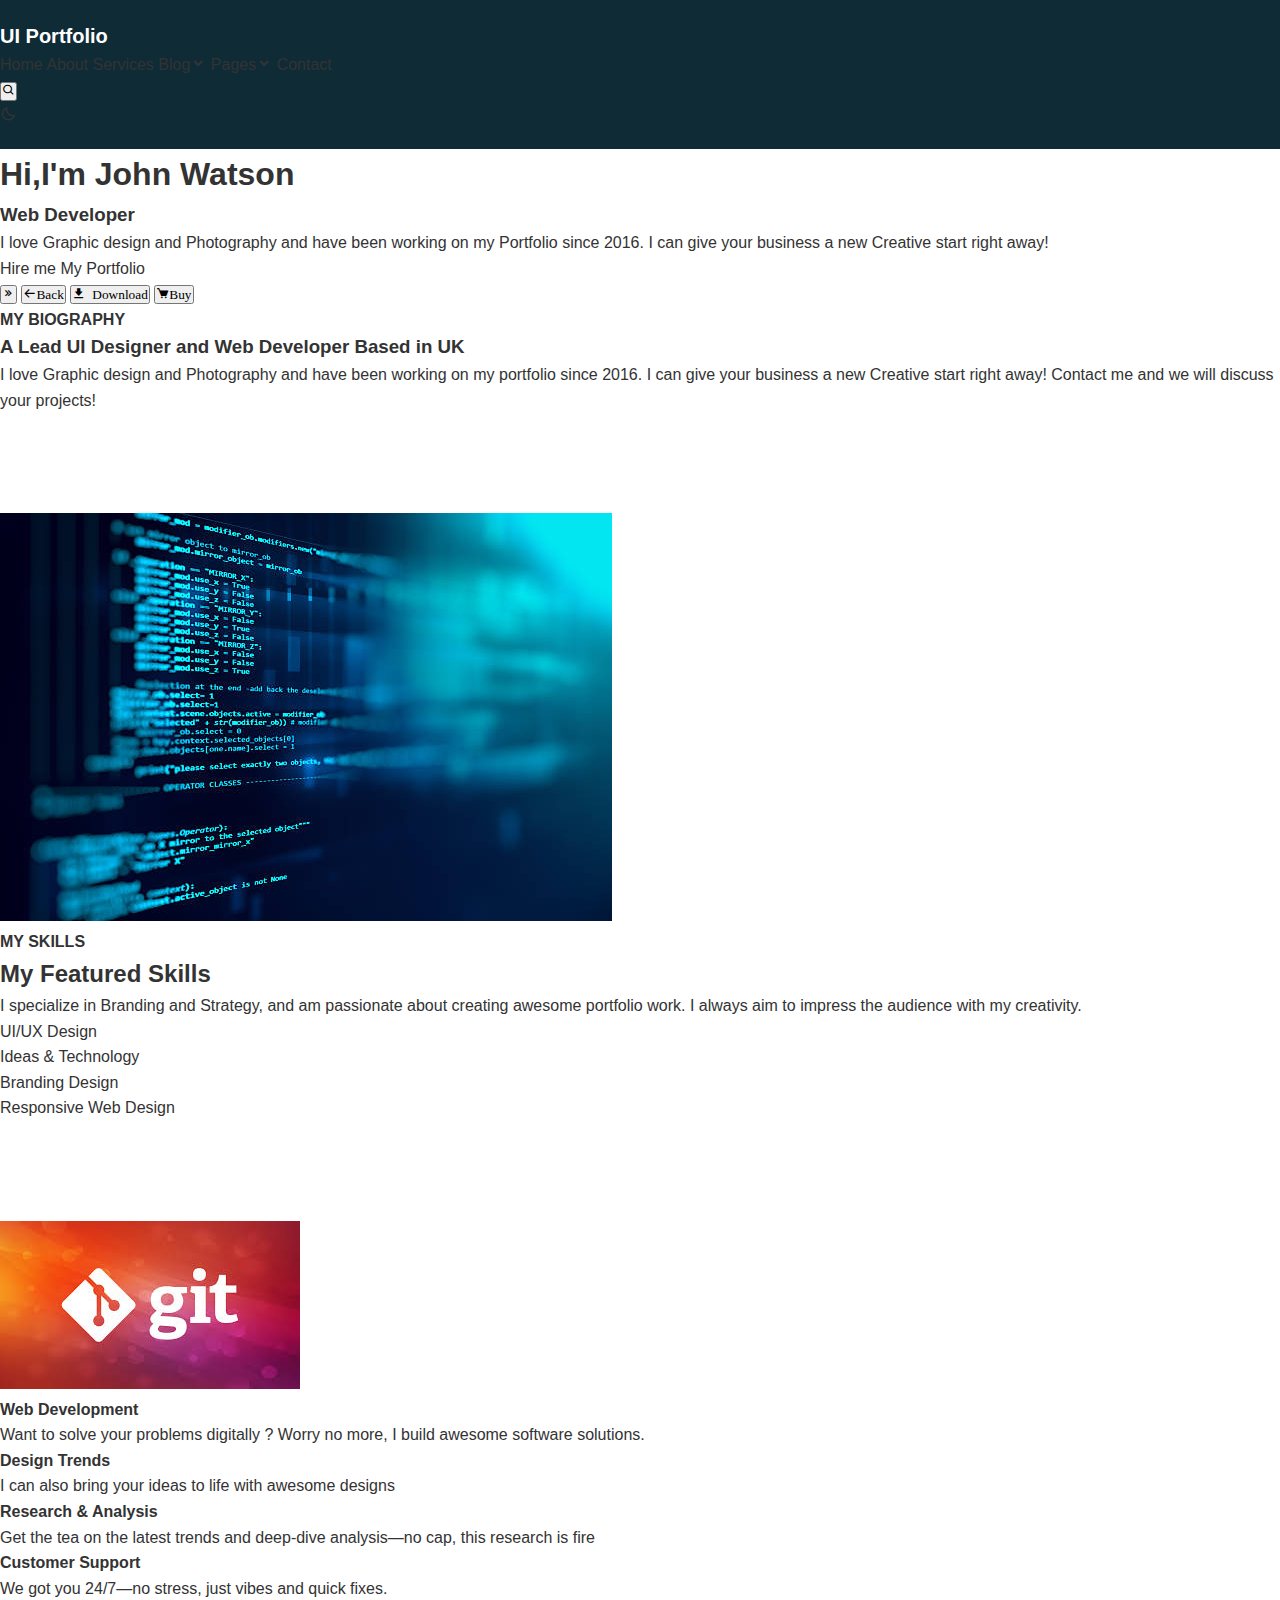
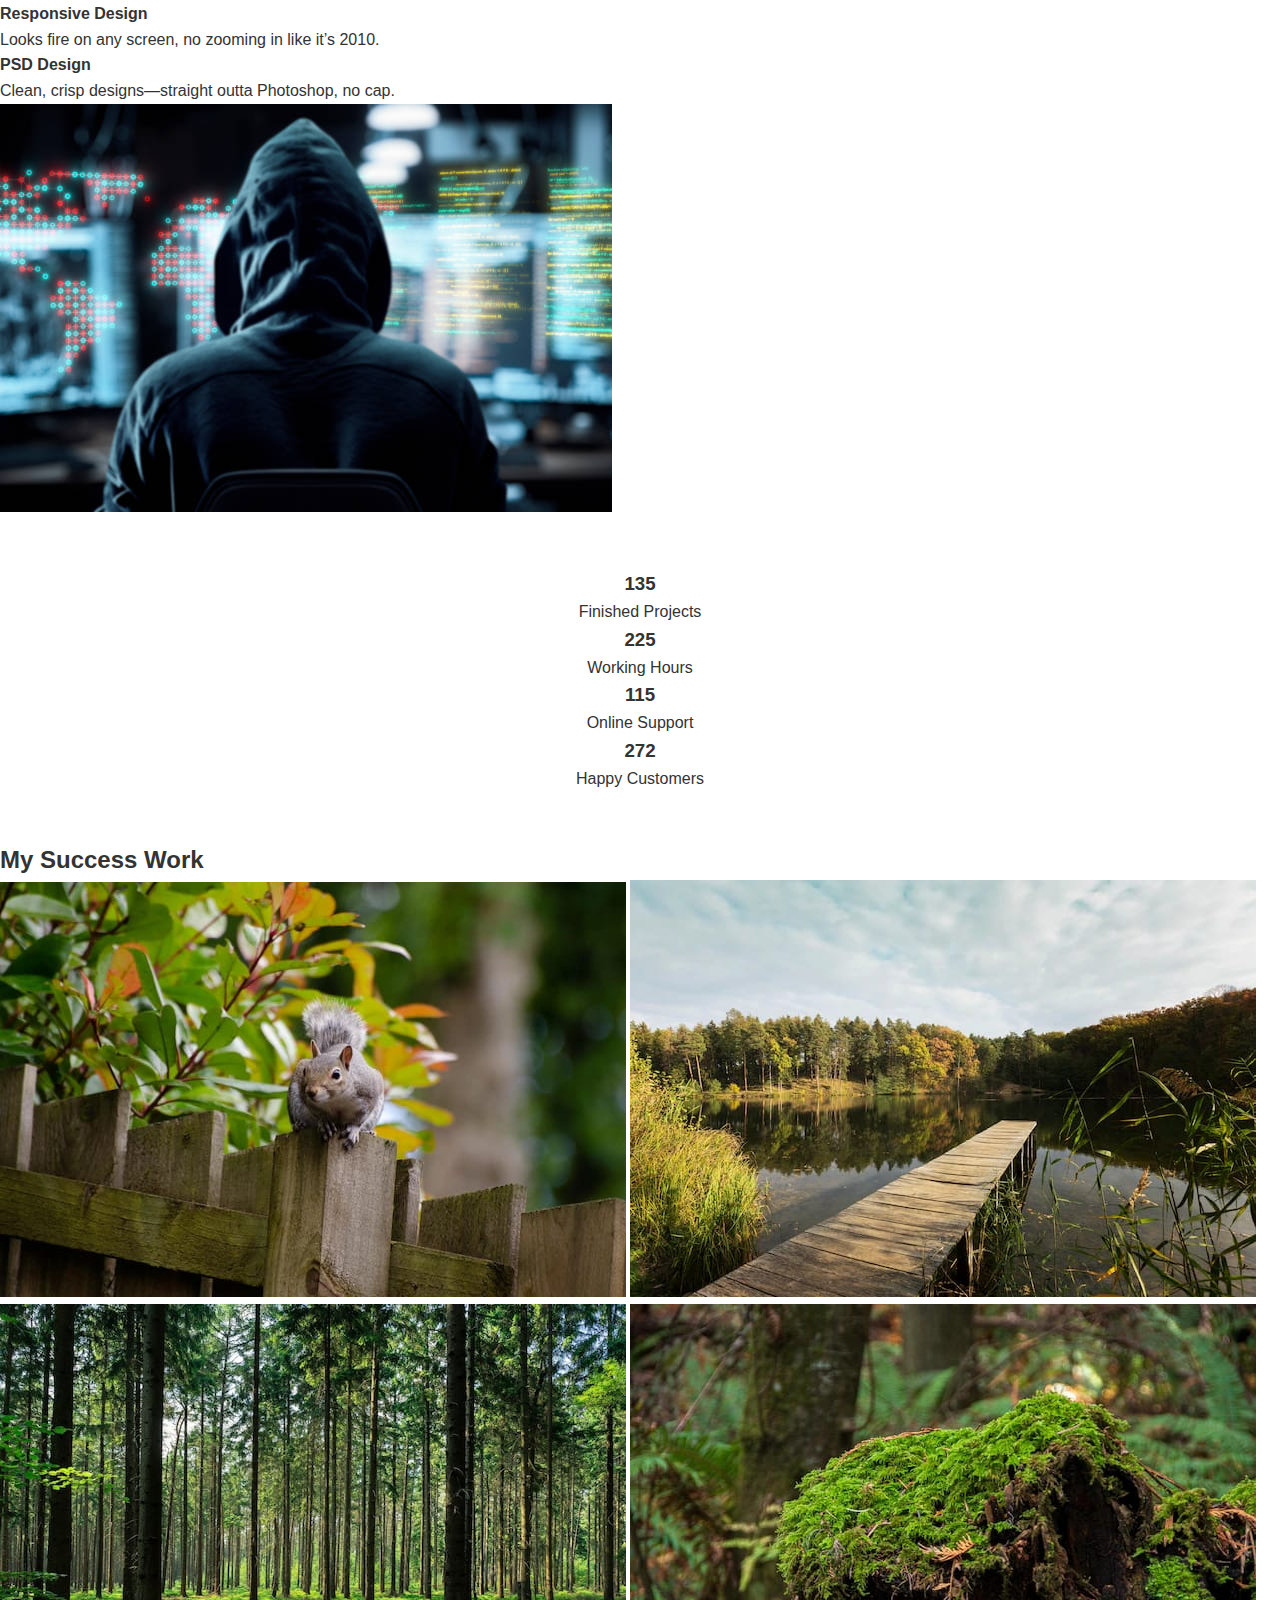
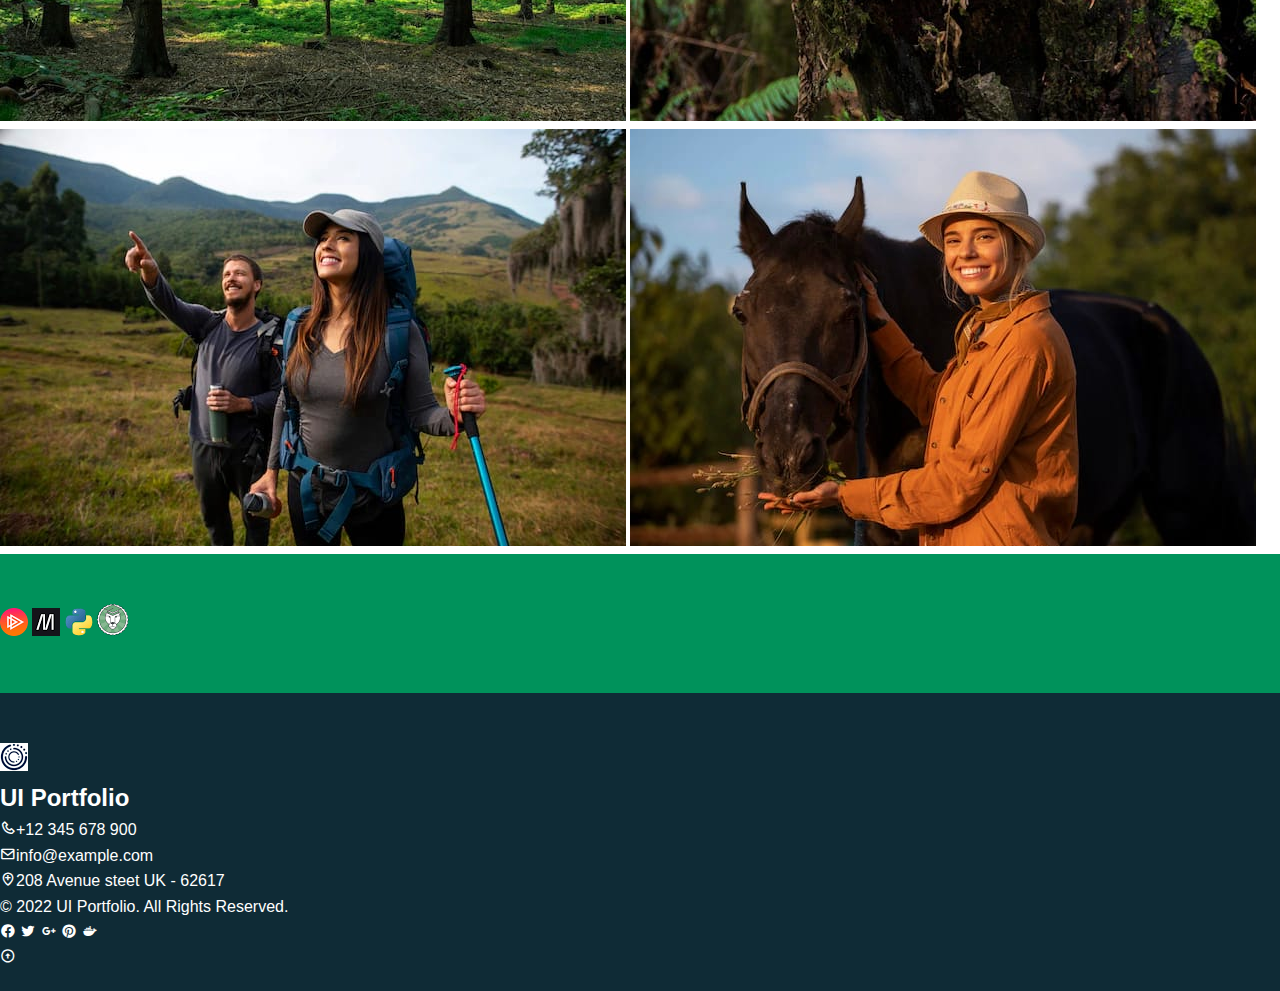
<file: index.html>
<!-- have incorporated malehek's and mwabili's work -->


<!DOCTYPE html>
<html>
  <!-----Main Head section-->
  <head>
    <meta charset="UTF-8" />
    <meta name="viewport" content="width=device-width,initial-scale=1.0" />
    <title>Portfolio of John Watson</title>
    <link rel="stylesheet" href="style.css" />
    <link
      href="https://unpkg.com/boxicons@2.1.4/css/boxicons.min.css"
      rel="stylesheet"
    />


   
  </head>
  <!-----------Body section---------->
  <body>
    <!---Header section------>
    <header class="header">
      <a href="#" class="logo">UI Portfolio</a>

      <nav class="navbar">
        <a href="#">Home</a>
        <a href="#">About </a>
        <a href="#">Services</a>
        <a href="#">Blog<i class="bx bxs-chevron-down"></i></a>
        <a href="#">Pages<i class="bx bxs-chevron-down"></i></a>
        <a href="#">Contact</a>
        <form class="search-form" action="#" method="get">
          <button type="submit"><i class="bx bx-search"></i></button>
        </form>
        <a href="#"><i class="bx bx-moon"></i></a>
      </nav>
    </header>

    <!---Class home content section-->
    <section class="home">
      <div class="home-content">
        <h1>Hi,I'm John Watson</h1>
        <h3>Web Developer</h3>
        <p>
          I love Graphic design and Photography and have been working on my
          Portfolio since 2016. I can give your business a new Creative start
          right away!
        </p>
        <div class="box-btn">
          <a href="#">Hire me </a>
          <a href="#">My Portfolio</a>
        </div>
        <div class="button-container">
          <button class="right-button">
            <i class="bx bx-chevrons-right"></i>
          </button>
          <button class="back-button">
            <i class="bx bx-arrow-back">Back</i>
          </button>
          <button class="download-button">
            <i class="bx bxs-download"> Download</i>
          </button>
          <button class="buy-button"><i class="bx bxs-cart">Buy</i></button>
        </div>
      </div>
    </section>

    <!----Hire me section--->
    <section>
      <div class="Hire me">
        <h4>MY BIOGRAPHY</h4>
        <h3>A Lead UI Designer and Web Developer Based in UK</h3>
        <p>
          I love Graphic design and Photography and have been working on my
          portfolio since 2016. I can give your business a new Creative start
          right away! Contact me and we will discuss your projects!
        </p>
      </div>
    </section>

<!-- skills section -->
    <section class="skills">
        <img src="./images/skill1.jpg" alt="Skill Image 1">
        <div class="skillsContent">
          <h4>MY SKILLS</h4>
          <h2>My Featured Skills</h2>
          <p>I specialize in Branding and Strategy, and am passionate about creating awesome portfolio work. I always aim to impress the audience with my creativity.</p>
    <!-- progress bars -->
          <div class="skillBar">
            <div class="skillTitle">UI/UX Design</div>
            <div class="skillProgress"></div>
          </div>
    
          <div class="skillBar">
            <div class="skillTitle">Ideas & Technology</div>
            <div class="skillProgress"></div>
          </div>
    
          <div class="skillBar">
            <div class="skillTitle">Branding Design</div>
            <div class="skillProgress"></div>
          </div>
    
          <div class="skillBar">
            <div class="skillTitle">Responsive Web Design</div>
            <div class="skillProgress"></div>
          </div>
        </div>
      </section>
    
      <section class="img2">
        <img src="./images/skill2.jpeg" alt="Skill Image 2">
      </section>
    <!-- features -->
      <section class="features">
        <div class="featureList">
          <div class="featureItem">
            
            <div>
              <h4>Web Development</h4>
              <p>Want to solve your problems digitally ? Worry no more, I build awesome software solutions. </p>
            </div>
          </div>
          <div class="featureItem">

            <div>
              <h4>Design Trends</h4>
              <p>I can also bring your ideas to life with awesome designs</p>
            </div>
          </div>
          <div class="featureItem">
           
            <div>
              <h4>Research & Analysis</h4>
              <p>Get the tea on the latest trends and deep-dive analysis—no cap, this research is fire</p>
            </div>
          </div>
          <div class="featureItem">

            <div>
              <h4>Customer Support</h4>
              <p>We got you 24/7—no stress, just vibes and quick fixes.</p>
            </div>
          </div>
          <div class="featureItem">
            
            <div>
              <h4>Responsive Design</h4>
              <p>Looks fire on any screen, no zooming in like it’s 2010.</p>
            </div>
          </div>
          <div class="featureItem">

            <div>
              <h4>PSD Design</h4>
              <p>Clean, crisp designs—straight outta Photoshop, no cap.</p>
            </div>
          </div>
        </div>
        <!-- third image skill section -->
        <div class="featureImage">
          <img src="./images/skill3.jpg" alt="Profile">
        </div>
      </section>
    <!-- statistics -->
      <section class="stats">
        <div class="stat">
          <h3>135</h3>
          <p>Finished Projects</p>
        </div>
        <div class="stat">
          <h3>225</h3>
          <p>Working Hours</p>
        </div>
        <div class="stat">
          <h3>115</h3>
          <p>Online Support</p>
        </div>
        <div class="stat">
          <h3>272</h3>
          <p>Happy Customers</p>
        </div>
      </section>
    <!-- end of stats -->
    

<!-- Success work section, partners logos section and footer -->

<!-- Success work section starts here -->
    <section class="success_work">
        <h2 class="section_title">My Success Work</h2>
        
        <div class="success_images">
            <img src="./images/1.jpg" alt="Work Image 1">
            <img src="./images/2.jpg" alt="Work Image 2">
            <img src="./images/3.jpg" alt="Work Image 3">
            <img src="./images/4.jpg" alt="Work Image 4">
            <img src="./images/5.jpg" alt="Work Image 5">
            <img src="./images/6.jpg" alt="Work Image 6">
        </div>
    </section>

<!-- Success work section ends here -->


<!-- Partners logos section starts here -->

    <section class="partners"> 
        <div class="partners_container">
            <div class="partners_logos">
                <img src="./images/logo1.png" alt="Logo 1">
                <img src="./images/logo2.png" alt="Logo 2">
                <img src="./images/logo3.png" alt="Logo 3">
                <img src="./images/logo4.png" alt="Logo 4">
            </div>
        </div>    

    </section>

<!-- Partners logos section ends here -->

<!-- Footer section starts here -->
    <footer>
        <div class="footer_content">
            <div class="footer_start">
                <div class="footer_logo">
                    <img src="./images/footer logo.png" alt="Logo">
                    <h2>UI Portfolio</h2>
                </div>
                
                <div class="contact_info">
                    <p><i class='bx bx-phone'></i>+12 345 678 900</p>
                    <p><i class='bx bx-envelope'></i>info@example.com</p>
                    <p><i class='bx bx-location-plus'></i>208 Avenue steet UK - 62617</p>
                </div>
            </div>

            <div class="footer_end">
                <div class="copyright_text">
                    <p>&copy; 2022 UI Portfolio. All Rights Reserved.</p>
                </div>

                <div class="socialmedia_icons">
                    <a href="#"><i class='bx bxl-facebook-circle'></i></a>
                    <a href="#"><i class='bx bxl-twitter'></i></a>
                    <a href="#"><i class='bx bxl-google-plus'></i></a>
                    <a href="#"><i class='bx bxl-pinterest'></i></i></a>
                    <a href="#"><i class='bx bxl-docker'></i></a>
                </div>

                <div class="arrow">
                    <!-- Arrow for Scroll to Top -->
                    <a href="#top"><i class='bx bx-up-arrow-circle'></i></a>
                </div>
            </div>
        </div>
    </footer>
  </body>
</html>
</file>
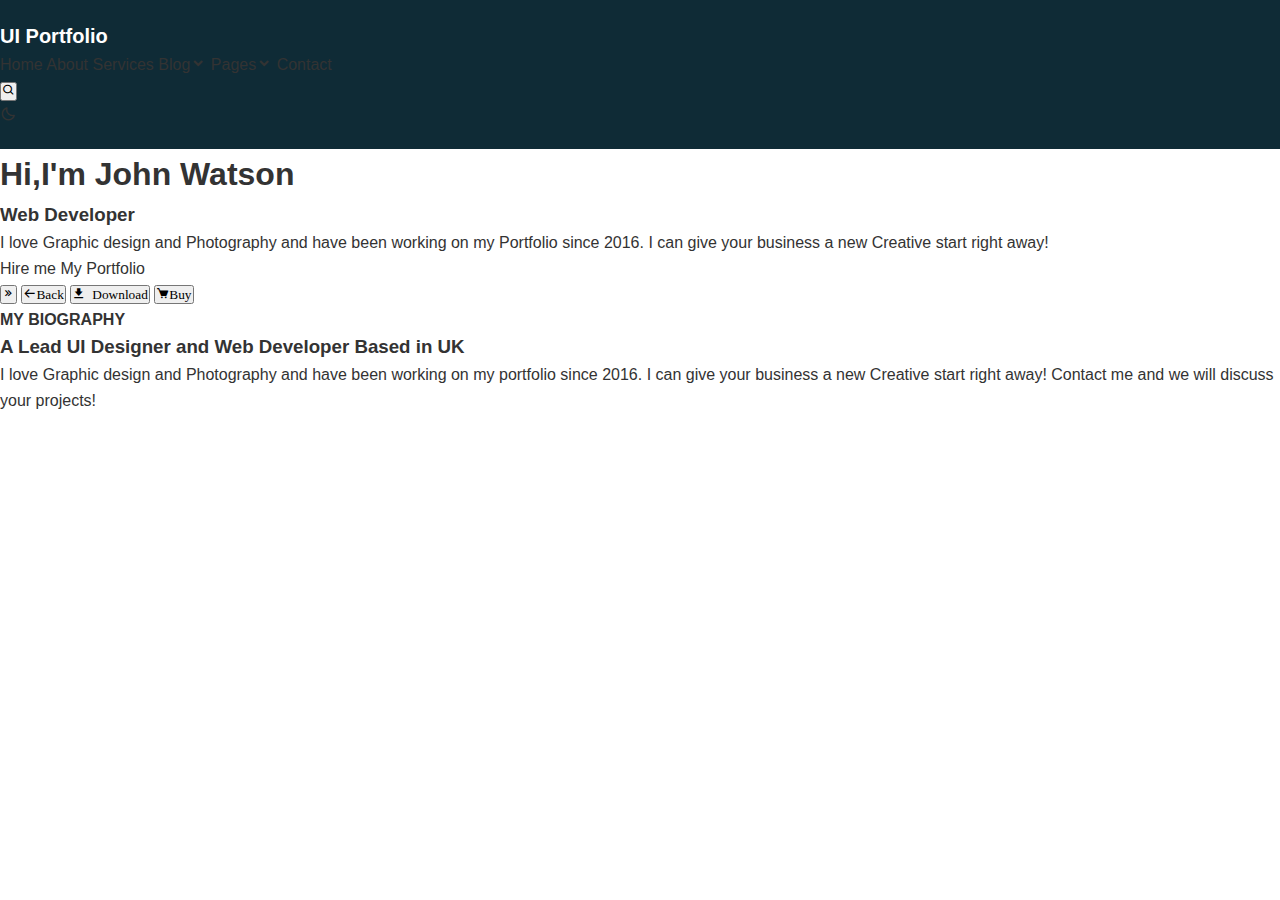
<file: mwabili.html>
<!DOCTYPE html>
<html>
<!-----Main Head section-->
    <head>
        <meta charset="UTF-8">
        <meta name="viewport" content="width=device-width,initial-scale=1.0">
        <title>
            Portfolio of John Watson
        </title>
        <link rel="stylesheet" href="style.css">
        <link href='https://unpkg.com/boxicons@2.1.4/css/boxicons.min.css' rel='stylesheet'>

    </head>
<!-----------Body section---------->
    <body>

<!---Header section------>
        <header class="header">
            <a href="#" class="logo">UI Portfolio</a>

            <nav class="navbar">
                <a href="#">Home</a>
                <a href="#">About </a>
                <a href="#">Services</a>
                <a href="#">Blog<i class='bx bxs-chevron-down'></i></a>
                <a href="#">Pages<i class='bx bxs-chevron-down'></i></a>
                <a href="#">Contact</a>
                <form class="search-form" action="#" method="get">
                    <button type="submit"><i class='bx bx-search'></i></button>
                </form>
                <a href="#"><i class='bx bx-moon'></i></a>

            </nav>
        </header>

        <!---Class home content section-->
        <section class="home">
            <div class="home-content">
                <h1>Hi,I'm John Watson</h1>
                <h3>Web Developer </h3>
                <p>I love Graphic design and Photography and have been working on my Portfolio
                    since 2016. I can give your business a new Creative start right away!
                </p>
                <div class="box-btn">
                    <a href="#">Hire me </a> 
                    <a href="#">My Portfolio</a>
                </div>
                <div class="button-container">
                    <button class="right-button"><i class='bx bx-chevrons-right'></i></button>
                    <button class="back-button"><i class='bx bx-arrow-back'>Back</i></button>
                    <button class="download-button"><i class='bx bxs-download'> Download</i></button>
                    <button class="buy-button"><i class='bx bxs-cart'>Buy</i></button>
                  </div>
            </div>
        </section>

        <!----Hire me section--->
        <section>
            <div class="Hire me">
                <h4>MY BIOGRAPHY</h4>
                <h3>A Lead UI Designer and Web Developer Based in UK </h3>
                <p> I love Graphic design and Photography and have been working on my portfolio 
                    since 2016. I can give your business a new Creative start right away! 
                    Contact me and we will discuss your projects!
                </p>
            </div>
        </section>
    </body>


</html>
</file>
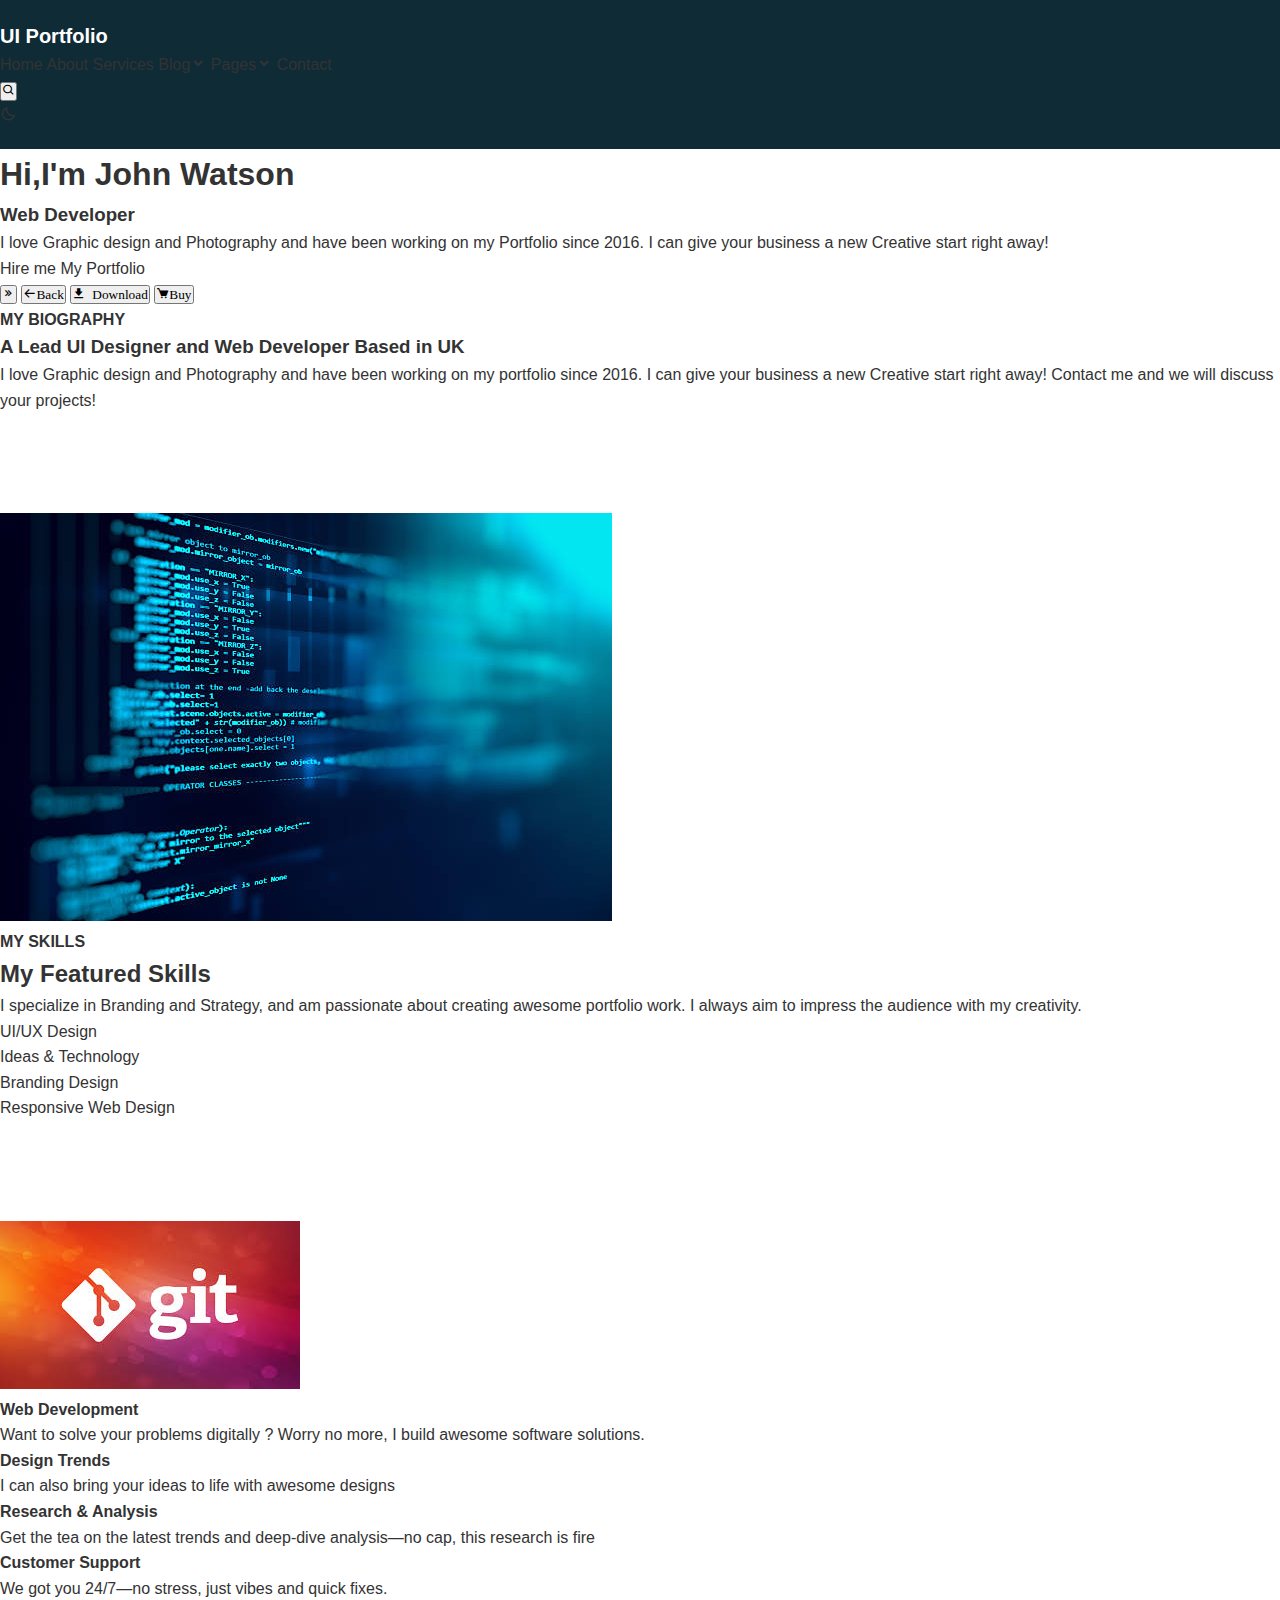
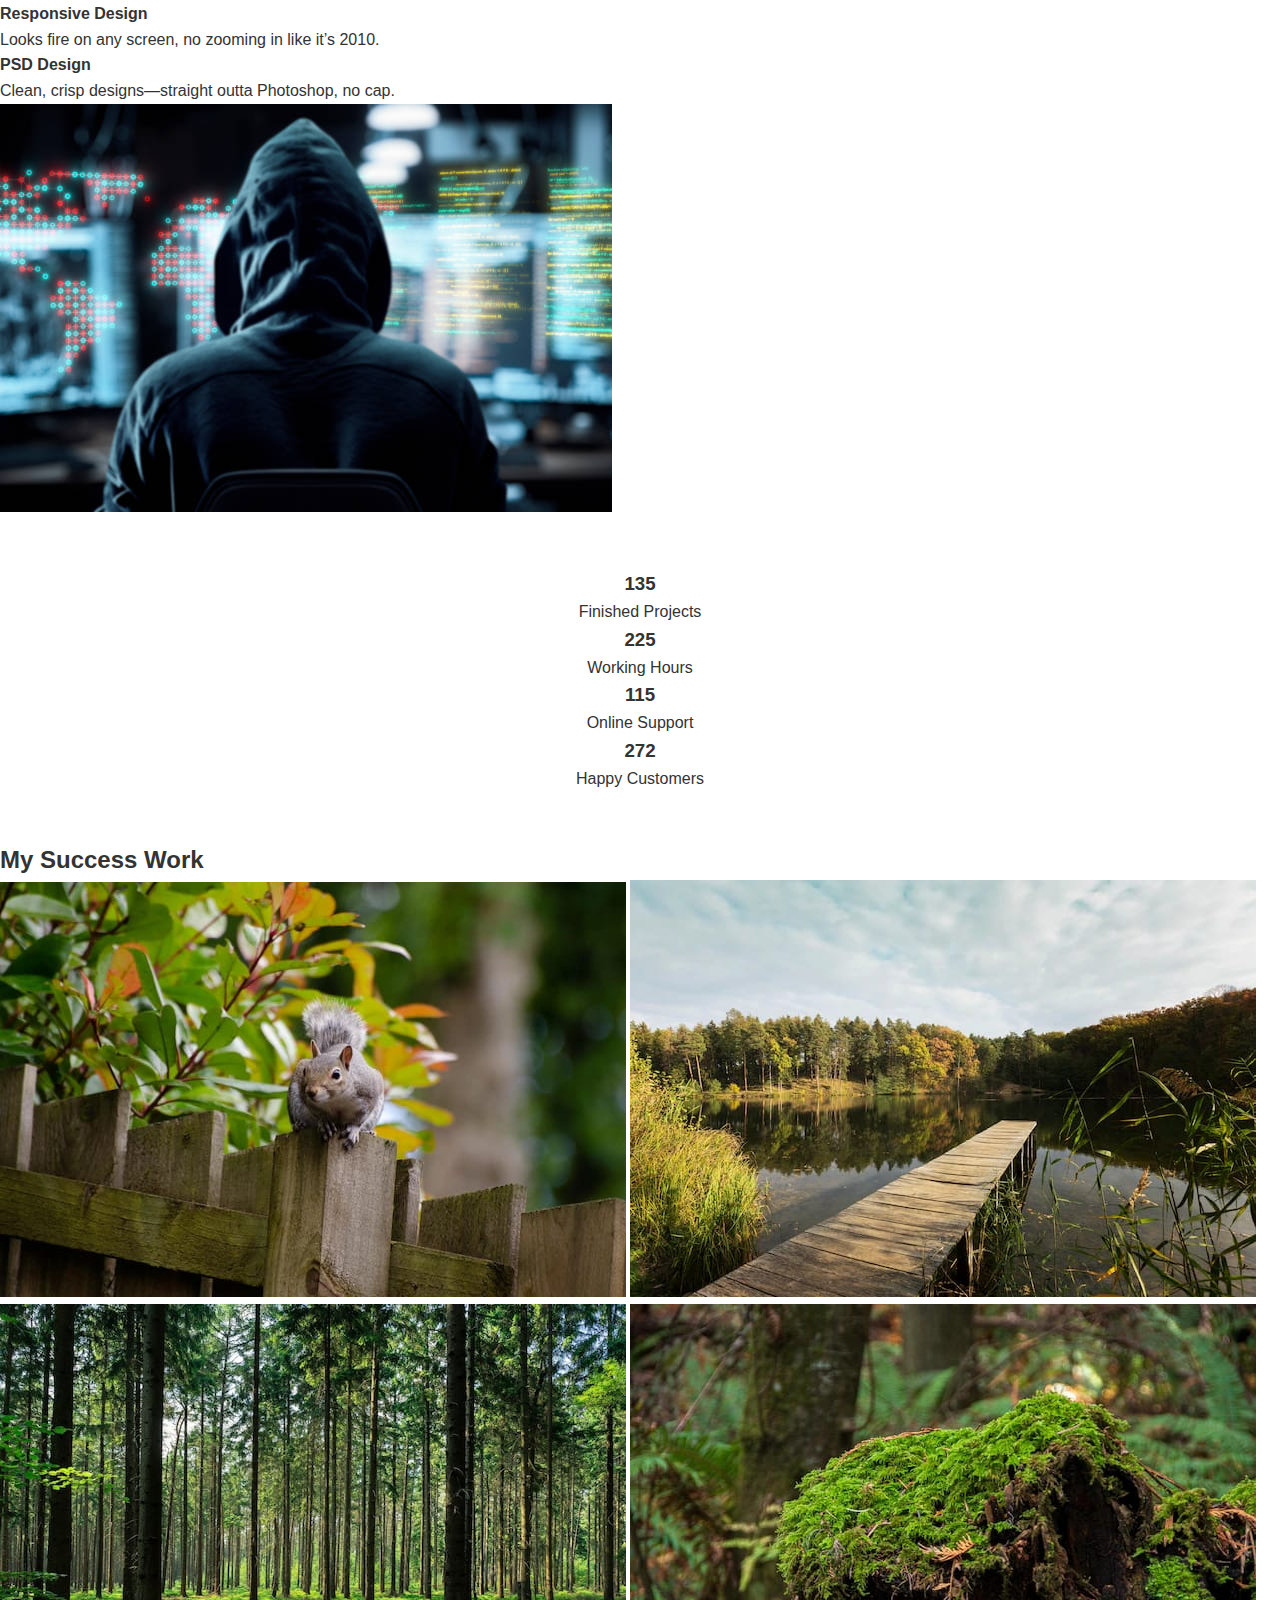
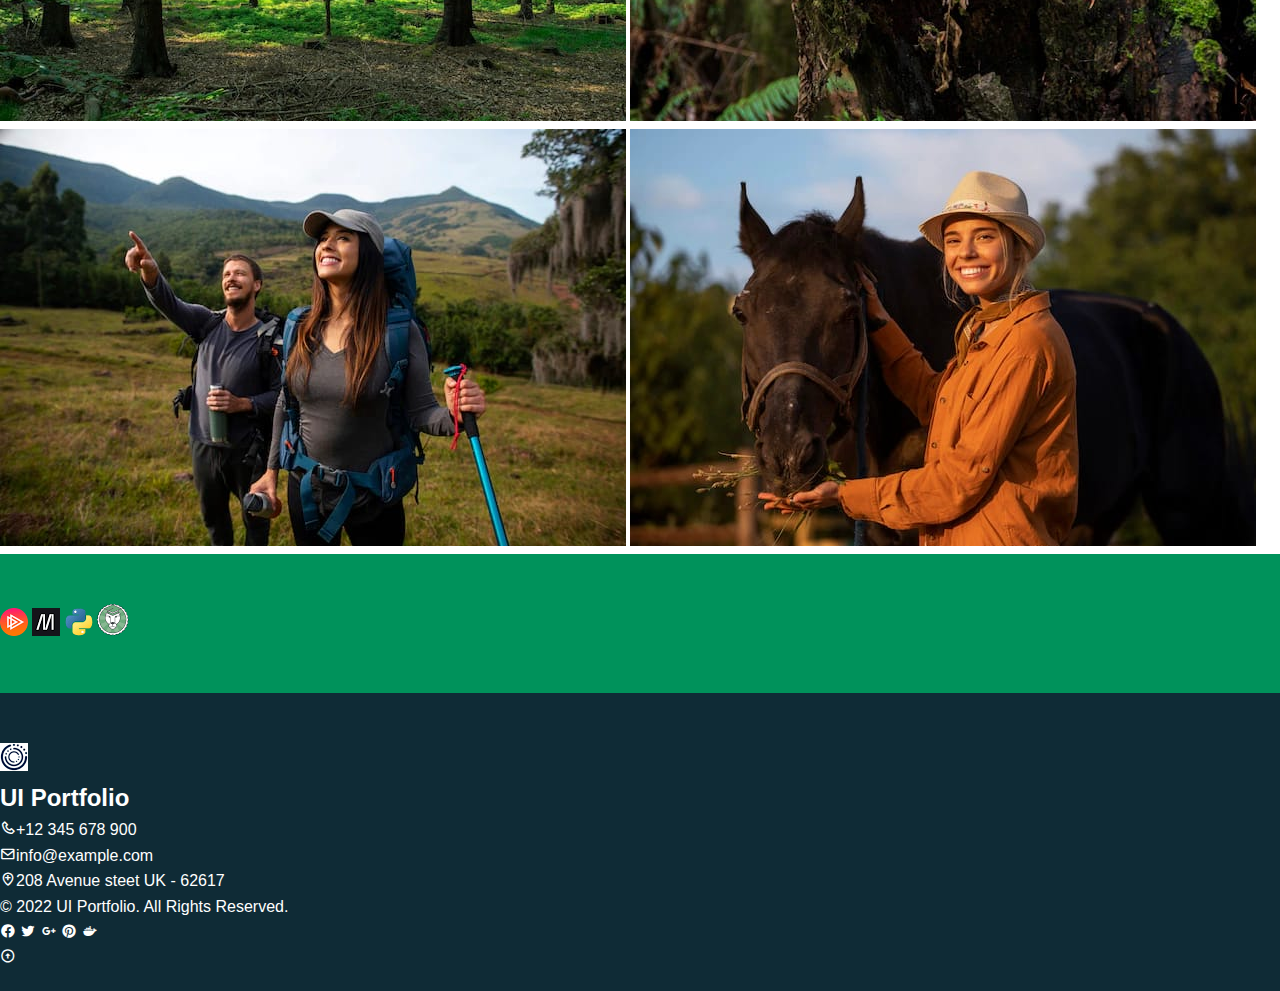
<file: version1.html>
<!-- have incorporated malehek's and mwabili's work -->


<!DOCTYPE html>
<html>
  <!-----Main Head section-->
  <head>
    <meta charset="UTF-8" />
    <meta name="viewport" content="width=device-width,initial-scale=1.0" />
    <title>Portfolio of John Watson</title>
    <link rel="stylesheet" href="style.css" />
    <link
      href="https://unpkg.com/boxicons@2.1.4/css/boxicons.min.css"
      rel="stylesheet"/>
  
  </head>
  <!-----------Body section---------->
  <body>
    <!---Header section------>
    <header class="header">
      <a href="#" class="logo">UI Portfolio</a>

      <nav class="navbar">
        <a href="#">Home</a>
        <a href="#">About </a>
        <a href="#">Services</a>
        <a href="#">Blog<i class="bx bxs-chevron-down"></i></a>
        <a href="#">Pages<i class="bx bxs-chevron-down"></i></a>
        <a href="#">Contact</a>
        <form class="search-form" action="#" method="get">
          <button type="submit"><i class="bx bx-search"></i></button>
        </form>
        <a href="#"><i class="bx bx-moon"></i></a>
      </nav>
    </header>

    <!---Class home content section-->
    <section class="home">
      <div class="home-content">
        <h1>Hi,I'm John Watson</h1>
        <h3>Web Developer</h3>
        <p>
          I love Graphic design and Photography and have been working on my
          Portfolio since 2016. I can give your business a new Creative start
          right away!
        </p>
        <div class="box-btn">
          <a href="#">Hire me </a>
          <a href="#">My Portfolio</a>
        </div>
        <div class="button-container">
          <button class="right-button">
            <i class="bx bx-chevrons-right"></i>
          </button>
          <button class="back-button">
            <i class="bx bx-arrow-back">Back</i>
          </button>
          <button class="download-button">
            <i class="bx bxs-download"> Download</i>
          </button>
          <button class="buy-button"><i class="bx bxs-cart">Buy</i></button>
        </div>
      </div>
    </section>

    <!----Hire me section--->
    <section>
      <div class="Hire me">
        <h4>MY BIOGRAPHY</h4>
        <h3>A Lead UI Designer and Web Developer Based in UK</h3>
        <p>
          I love Graphic design and Photography and have been working on my
          portfolio since 2016. I can give your business a new Creative start
          right away! Contact me and we will discuss your projects!
        </p>
      </div>
    </section>

<!-- skills section -->
    <section class="skills">
        <img src="./images/skill1.jpg" alt="Skill Image 1">
        <div class="skillsContent">
          <h4>MY SKILLS</h4>
          <h2>My Featured Skills</h2>
          <p>I specialize in Branding and Strategy, and am passionate about creating awesome portfolio work. I always aim to impress the audience with my creativity.</p>
    <!-- progress bars -->
          <div class="skillBar">
            <div class="skillTitle">UI/UX Design</div>
            <div class="skillProgress"></div>
          </div>
    
          <div class="skillBar">
            <div class="skillTitle">Ideas & Technology</div>
            <div class="skillProgress"></div>
          </div>
    
          <div class="skillBar">
            <div class="skillTitle">Branding Design</div>
            <div class="skillProgress"></div>
          </div>
    
          <div class="skillBar">
            <div class="skillTitle">Responsive Web Design</div>
            <div class="skillProgress"></div>
          </div>
        </div>
      </section>
    
      <section class="img2">
        <img src="./images/skill2.jpeg" alt="Skill Image 2">
      </section>
    <!-- features -->
      <section class="features">
        <div class="featureList">
          <div class="featureItem">
            
            <div>
              <h4>Web Development</h4>
              <p>Want to solve your problems digitally ? Worry no more, I build awesome software solutions. </p>
            </div>
          </div>
          <div class="featureItem">

            <div>
              <h4>Design Trends</h4>
              <p>I can also bring your ideas to life with awesome designs</p>
            </div>
          </div>
          <div class="featureItem">
           
            <div>
              <h4>Research & Analysis</h4>
              <p>Get the tea on the latest trends and deep-dive analysis—no cap, this research is fire</p>
            </div>
          </div>
          <div class="featureItem">

            <div>
              <h4>Customer Support</h4>
              <p>We got you 24/7—no stress, just vibes and quick fixes.</p>
            </div>
          </div>
          <div class="featureItem">
            
            <div>
              <h4>Responsive Design</h4>
              <p>Looks fire on any screen, no zooming in like it’s 2010.</p>
            </div>
          </div>
          <div class="featureItem">

            <div>
              <h4>PSD Design</h4>
              <p>Clean, crisp designs—straight outta Photoshop, no cap.</p>
            </div>
          </div>
        </div>
        <!-- third image skill section -->
        <div class="featureImage">
          <img src="./images/skill3.jpg" alt="Profile">
        </div>
      </section>
    <!-- statistics -->
      <section class="stats">
        <div class="stat">
          <h3>135</h3>
          <p>Finished Projects</p>
        </div>
        <div class="stat">
          <h3>225</h3>
          <p>Working Hours</p>
        </div>
        <div class="stat">
          <h3>115</h3>
          <p>Online Support</p>
        </div>
        <div class="stat">
          <h3>272</h3>
          <p>Happy Customers</p>
        </div>
      </section>
    <!-- end of stats -->
    

<!-- Success work section, partners logos section and footer -->

<!-- Success work section starts here -->
    <section class="success_work">
        <h2 class="section_title">My Success Work</h2>
        
        <div class="success_images">
            <img src="./images/1.jpg" alt="Work Image 1">
            <img src="./images/2.jpg" alt="Work Image 2">
            <img src="./images/3.jpg" alt="Work Image 3">
            <img src="./images/4.jpg" alt="Work Image 4">
            <img src="./images/5.jpg" alt="Work Image 5">
            <img src="./images/6.jpg" alt="Work Image 6">
        </div>
    </section>

<!-- Success work section ends here -->


<!-- Partners logos section starts here -->

    <section class="partners"> 
        <div class="partners_container">
            <div class="partners_logos">
                <img src="./images/logo1.png" alt="Logo 1">
                <img src="./images/logo2.png" alt="Logo 2">
                <img src="./images/logo3.png" alt="Logo 3">
                <img src="./images/logo4.png" alt="Logo 4">
            </div>
        </div>    

    </section>

<!-- Partners logos section ends here -->

<!-- Footer section starts here -->
    <footer>
        <div class="footer_content">
            <div class="footer_start">
                <div class="footer_logo">
                    <img src="./images/footer logo.png" alt="Logo">
                    <h2>UI Portfolio</h2>
                </div>
                
                <div class="contact_info">
                    <p><i class='bx bx-phone'></i>+12 345 678 900</p>
                    <p><i class='bx bx-envelope'></i>info@example.com</p>
                    <p><i class='bx bx-location-plus'></i>208 Avenue steet UK - 62617</p>
                </div>
            </div>

            <div class="footer_end">
                <div class="copyright_text">
                    <p>&copy; 2022 UI Portfolio. All Rights Reserved.</p>
                </div>

                <div class="socialmedia_icons">
                    <a href="#"><i class='bx bxl-facebook-circle'></i></a>
                    <a href="#"><i class='bx bxl-twitter'></i></a>
                    <a href="#"><i class='bx bxl-google-plus'></i></a>
                    <a href="#"><i class='bx bxl-pinterest'></i></i></a>
                    <a href="#"><i class='bx bxl-docker'></i></a>
                </div>

                <div class="arrow">
                    <!-- Arrow for Scroll to Top -->
                    <a href="#top"><i class='bx bx-up-arrow-circle'></i></a>
                </div>
            </div>
        </div>
    </footer>
  </body>
</html>
</file>
<file: style.css>
* { margin: 0; 
  padding: 0; 
  box-sizing: border-box; 
  font-family: 'Inter', sans-serif; }
body {
  color: #333;
  line-height: 1.6;
  overflow-x: hidden;
}
.hero-greeting {
  font-size: 2rem;
  color: white;
  margin: 0;
  padding: 0;
}

.highlight {
  color: #0f2333;
  -webkit-text-stroke: 1px #2fd485;
  font-size: 4rem;
}
.right-menu {
  position:absolute;
  top: 20%;
  right: 0;
  background-color: #0A0A23; 
  padding: 10px 0;
  border-radius: 8px 0 0 8px;
  box-shadow: -2px 2px 8px rgba(0, 0, 0, 0.5);
  display: flex;
  flex-direction: column;
  align-items: center;
  z-index: 10;
}

.right-menu button {
  background: none;
  border: none;
  color: white;
  padding: 12px 16px;
  width: 100%;
  text-align: left;
  font-size: 14px;
  cursor: pointer;
  display: flex;
  align-items: center;
  gap: 8px;

}

.right-menu button:hover {
  background-color: #1a1a40;
}
.menu-image {
  position: relative;
  padding: 10px;
  display: flex;
  margin-right: 250px;;
  align-items: center;
  justify-content: center;
  z-index: 1;
}
.menu-image img {
  width:300px;
  height:auto;
  border-radius: 10px;
  margin:auto;
  margin: 0 auto;
  z-index: 0;
}


a {
  text-decoration: none;
  color: inherit;
}

ul {
  list-style: none;
}

img {
  max-width: 100%;
  height: auto;
}

.container {
  max-width: 1200px;
  margin: 0 auto;
  padding: 0 20px;
}

.btn {
  padding: 10px 25px;
  border-radius: 30px;
  display: inline-block;
  font-weight: 500;
  transition: all 0.3s ease;
}

.btn-primary {
  background-color: #00925b;
  color: white;
}

.btn-secondary {
  background-color: rgba(255, 255, 255, 0.1);
  color:white;
  border: 1px solid #e0e0e0;
}

.section {
  padding: 80px 0;
}

.section-title {
  font-size: 32px;
  margin-bottom: 40px;
  font-weight: 700;
}

/* Header Styles */
header {
  background-color: #0f2b36;
  padding: 20px 0;
  position: sticky;
  top: 0;
  z-index: 1000;
}

.header-container {
  display: flex;
  justify-content: space-between;
  align-items: center;
}

.logo {
  display: flex;
  align-items: center;
  color: white;
  font-weight: 700;
  font-size: 20px;
}

.logo img {
  height: 30px;
  margin-right: 10px;
}

.nav-links {
  display: flex;
  align-items: center;
}

.nav-links li {
  margin: 0 15px;
}

.nav-links a {
  color: white;
  font-weight: 500;
  font-size: 15px;
}

.nav-icons {
  display: flex;
  align-items: center;
}

.nav-icons a {
  color: white;
  margin-left: 15px;
  font-size: 18px;
}

.hire-me-btn {
  background-color: #00925b;
  color: white;
  padding: 8px 20px;
  border-radius: 30px;
  margin-left: 20px;
  font-weight: 500;
}

/* Hero Section */
.hero {
  background-color: #0f2b36;
  color: white;
  padding: 100px 0;
  overflow: hidden;
  position: relative;
}

.hero-container {
  display: flex;
  justify-content: space-between;
  align-items: center;
}

.hero-content {
  max-width: 600px;
}

.hero-greeting {
  font-size: 28px;
  margin-bottom: 10px;
}

.hero-title {
  font-size: 56px;
  font-weight: 700;
  margin-bottom: 15px;
  color: rgba(255, 255, 255, 0.2);
}

.hero-desc {
  margin-bottom: 30px;
  line-height: 1.8;
  font-weight: 300;
  color: rgba(255, 255, 255, 0.8);
  max-width: 480px;
}

.hero-btns {
  display: flex;
  gap: 15px;
}

.hero-image {
  position: absolute;
  right: 10%;
  bottom: 0;
  height: 90%;
  z-index: 1;
}

/* About Section */
.about {
  padding: 100px 0;
}

.about-container {
  display: flex;
  align-items: center;
  gap: 50px;
}

.about-image {
  flex: 1;
}

.about-image img {
  border-radius: 5px;
  width: 100%;
  max-height: 500px;
  object-fit: cover;
}

.about-content {
  flex: 1.2;
}

.about-subtitle {
  color: rgb(105, 104, 104);
  text-transform: uppercase;
  font-weight: 500;
  letter-spacing: 1px;
  margin-bottom: 10px;
}

.about-title {
  font-size: 32px;
  margin-bottom: 15px;
  font-weight: 700;
}

.about-desc {
  color: #666;
  margin-bottom: 25px;
}

.about-info {
  display: flex;
  flex-wrap: wrap;
  gap: 30px;
  margin-bottom: 25px;
}

.info-item {
  flex: 1;
  min-width: 200px;
}

.info-label {
  font-weight: 600;
  margin-bottom: 5px;
}

.info-value {
  color: #666;
}

.social-links {
  display: flex;
  gap: 15px;
  margin-bottom: 25px;
}

.social-link {
  width: 35px;
  height: 35px;
  border-radius: 50%;
  background: #f5f5f5;
  display: flex;
  align-items: center;
  justify-content: center;
  color:#00925b;
  transition: all 0.3s ease;
}

.social-link:hover {
  background: #00925b;
  color: white;
}
.btn-btn-secondary{
  background-color: #5ac10b;
  color: white;
  padding: 8px 20px;
  border-radius: 30px;
  margin-left: 20px;
  font-weight: 500;
}

/* Services Section */
.services {
  background-color: #f9f9f9;
  padding: 80px 0;
}

.services-title {
  text-align: center;
  margin-bottom: 50px;
}

.services-grid {
  display: grid;
  grid-template-columns: repeat(auto-fit, minmax(300px, 1fr));
  gap: 30px;
  margin-bottom: 40px;
}

.service-card {
  background: white;
  padding: 30px;
  border-radius: 10px;
  box-shadow: 0 5px 15px rgba(0,0,0,0.05);
  transition: transform 0.3s ease;
}

.service-card:hover {
  transform: translateY(-10px);
}

.service-icon {
  width: 60px;
  height: 60px;
  background: rgba(0, 146, 91, 0.1);
  border-radius: 10px;
  display: flex;
  align-items: center;
  justify-content: center;
  margin-bottom: 20px;
}

.service-icon i {
  color: #00925b;
  font-size: 24px;
}

.service-title {
  font-size: 20px;
  font-weight: 600;
  margin-bottom: 15px;
}

.service-desc {
  color: #666;
  font-size: 15px;
}

.services-btn {
  display: block;
  width: fit-content;
  margin: 0 auto;
}
.btn-services{
    display: flex;
    justify-content: center; 
    align-items: center;                
  }

.btn-btn-secondary-services-btn{
  background-color: white;
  color:#00925b;
  padding: 8px 20px;
  border-radius: 30px;
  margin-left: 20px;
  font-weight: 600;
  display: block;
  margin: 0 auto;
}

/* Skills Section */
.skil{
  color:#666;
}
.skills {
  padding: 100px 0;
}

.skills-container {
  display: flex;
  gap: 50px;
}

.skills-image {
  flex: 1;
}

.skills-image img {
  width: 100%;
  border-radius: 10px;
}

.skills-content {
  flex: 1.5;
}

.skills-title {
  font-size: 30px;
  margin-bottom: 20px;
}

.skills-desc {
  color: #666;
  margin-bottom: 30px;
}

.skill-item {
  margin-bottom: 25px;
}

.skill-info {
  display: flex;
  justify-content: space-between;
  margin-bottom: 10px;
}

.skill-name {
  font-weight: 500;
}

.skill-bar {
  width: 100%;
  height: 8px;
  background: #f0f0f0;
  border-radius: 10px;
  overflow: hidden;
  position: relative;
}

.skill-progress {
  position: absolute;
  height: 100%;
  background: #00925b;
  border-radius: 10px;
}

.ui-design {
  width: 90%;
}

.html-css {
  width: 85%;
}

.javascript {
  width: 80%;
}

.responsive-design {
  width: 95%;
}

/* Services Grid Section */
.services-grid-section {
  background-color: #f9f9f9;
  padding: 100px 0;
}

.services-grid-container {
  display: flex;
  gap: 50px;
  align-items: center;
}

.services-left {
  flex: 1.2;
  display: grid;
  grid-template-columns: repeat(2, 1fr);
  gap: 30px;
}

.services-right {
  flex: 1;
}

.services-right img {
  width: 100%;
  border-radius: 10px;
}

.service-grid-item {
  padding: 20px;
  border-radius: 10px;
  background: white;
  box-shadow: 0 5px 15px rgba(0,0,0,0.05);
}

.service-grid-icon {
  color: #00925b;
  font-size: 24px;
  margin-bottom: 15px;
}

.service-grid-title {
  font-size: 18px;
  font-weight: 600;
  margin-bottom: 10px;
}

.service-grid-desc {
  color: #666;
  font-size: 14px;
}

/* Stats Section */
.stats {
  padding: 50px 0;
  text-align: center;
}

.stats-container {
  display: flex;
  justify-content: space-around;
}

.stat-item {
  flex: 1;
}

.stat-number {
  font-size: 36px;
  font-weight: 700;
  margin-bottom: 5px;
}

.stat-title {
  color: #666;
  font-size: 14px;
}

/* Portfolio Section */
.portfolio {
  background-color: #f9f9f9;
  padding: 100px 0;
}

.portfolio-title {
  text-align: center;
  margin-bottom: 50px;
}

.portfolio-grid {
  display: grid;
  grid-template-columns: repeat(auto-fill, minmax(300px, 1fr));
  gap: 30px;
}

.portfolio-item {
  overflow: hidden;
  border-radius: 10px;
  box-shadow: 0 5px 15px rgba(0,0,0,0.05);
  transition: transform 0.3s ease;
}

.portfolio-item:hover {
  transform: translateY(-10px);
}

.portfolio-image {
  width: 100%;
  height: 250px;
  object-fit: cover;
}

/* Partners Section */
.partners {
  background-color: #00925b;
  padding: 50px 0;
}

.partners-container {
  display: flex;
  justify-content: space-around;
  align-items: center;
}

.partner-logo {
  filter: brightness(0) invert(1);
  opacity: 0.8;
  max-height: 60px;
}

/* Footer */
footer {
  background-color: #0f2b36;
  color: white;
  padding: 50px 0 20px;
}

.footer-container {
  display: flex;
  flex-direction: column;
  align-items: center;
}

.footer-logo {
  margin-bottom: 30px;
}

.footer-contact {
  display: flex;
  gap: 30px;
  margin-bottom: 30px;
}

.footer-contact-item {
  display: flex;
  align-items: center;
  font-size: 14px;
}

.footer-contact-item i {
  margin-right: 10px;
  color: #00925b;
}

.footer-bottom {
  display: flex;
  justify-content: space-between;
  width: 100%;
  border-top: 1px solid rgba(255,255,255,0.1);
  padding-top: 20px;
  margin-top: 20px;
  font-size: 14px;
}

.copyright {
  color: #aaa;
}

.footer-social {
  display: flex;
  gap: 15px;
}

.footer-social a {
  color: #aaa;
  transition: color 0.3s ease;
}

.footer-social a:hover {
  color: #00925b;
}

/* Back to top button */
.back-to-top {
  position: fixed;
  bottom: 30px;
  right: 30px;
  width: 40px;
  height: 40px;
  background: #00925b;
  color: white;
  border-radius: 50%;
  display: flex;
  align-items: center;
  justify-content: center;
  cursor: pointer;
  opacity: 0.8;
  transition: all 0.3s ease;
  z-index: 999;
}

.back-to-top:hover {
  opacity: 1;
  transform: translateY(-5px);
}
</file>
